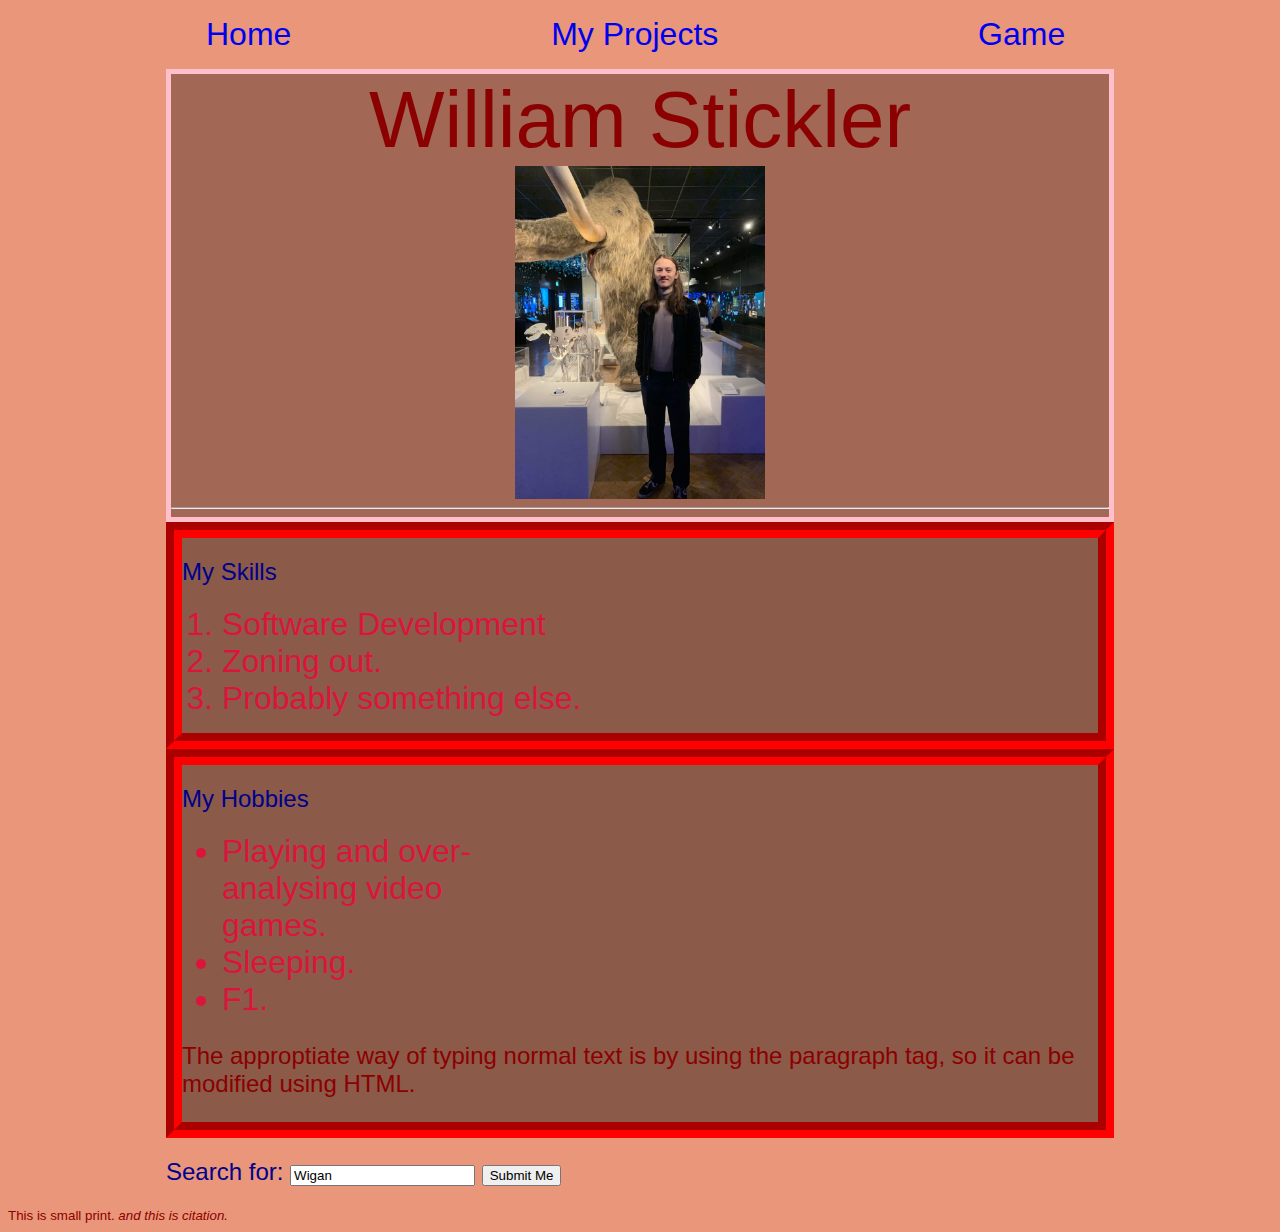
<file: index.html>
﻿<!DOCTYPE html>

<html lang="en" xmlns="http://www.w3.org/1999/xhtml">
<head>
    <meta charset="utf-8" />
    <meta name="author" content="William Stickler" />
    <title>My Profile</title>
    <link href="profileStyle.css" rel="stylesheet">
</head>
<body>
    <section class="container">
        <nav>
            <ul class="flex-container">
                <li><a href="index.html">Home</a></li>
                <li><a href="MyProjects.html">My Projects</a></li>
                <li><a href="Game.html">Game</a></li>
                <li><a href="https://www.linkedin.com/in/william-stickler-ab4b37194/" target="_blank">LinkedIn</a></li>
            </ul> 
        </nav>
        
        <div>
            <article class="section-1">
                <main-title>William Stickler</main-title>
                <img src="MeAndMildred.jpg" alt="Image of me with stood infront of Mildred the Mammoth." />
                <hr />
            </article>

            <article class="section-2">
                <h2>My Skills</h2>
                <ol>
                    <li>  Software Development  </li>
                    <li> Zoning out. </li>
                    <li> Probably something else. </li>
                </ol>
            </article>

            <article class="section-2">
                <h2>My Hobbies</h2>
                <ul>
                    <li>  Playing and over-analysing video games.  </li>
                    <li>  Sleeping.  </li>
                    <li>  F1.  </li>
                </ul>
                <p>The approptiate way of typing normal text is by using the paragraph tag, so it can be modified using HTML.</p>
            </article>
        </div>
        <section>
            <h2>
                <form action="https://www.bbc.co.uk/search" method="get" target="_blank">
                    <label for="mysearch">Search for:</label>
                    <input id="mysearch" name="q" value="Wigan" />
                    <input type="submit" value="Submit Me" />
                </form>
            </h2>
        </section>
    </section>

    

    <footer>
        <small> This is small print.  <cite>and this is citation.</cite></small>
    </footer> </div>


</body>
</html>
</file>
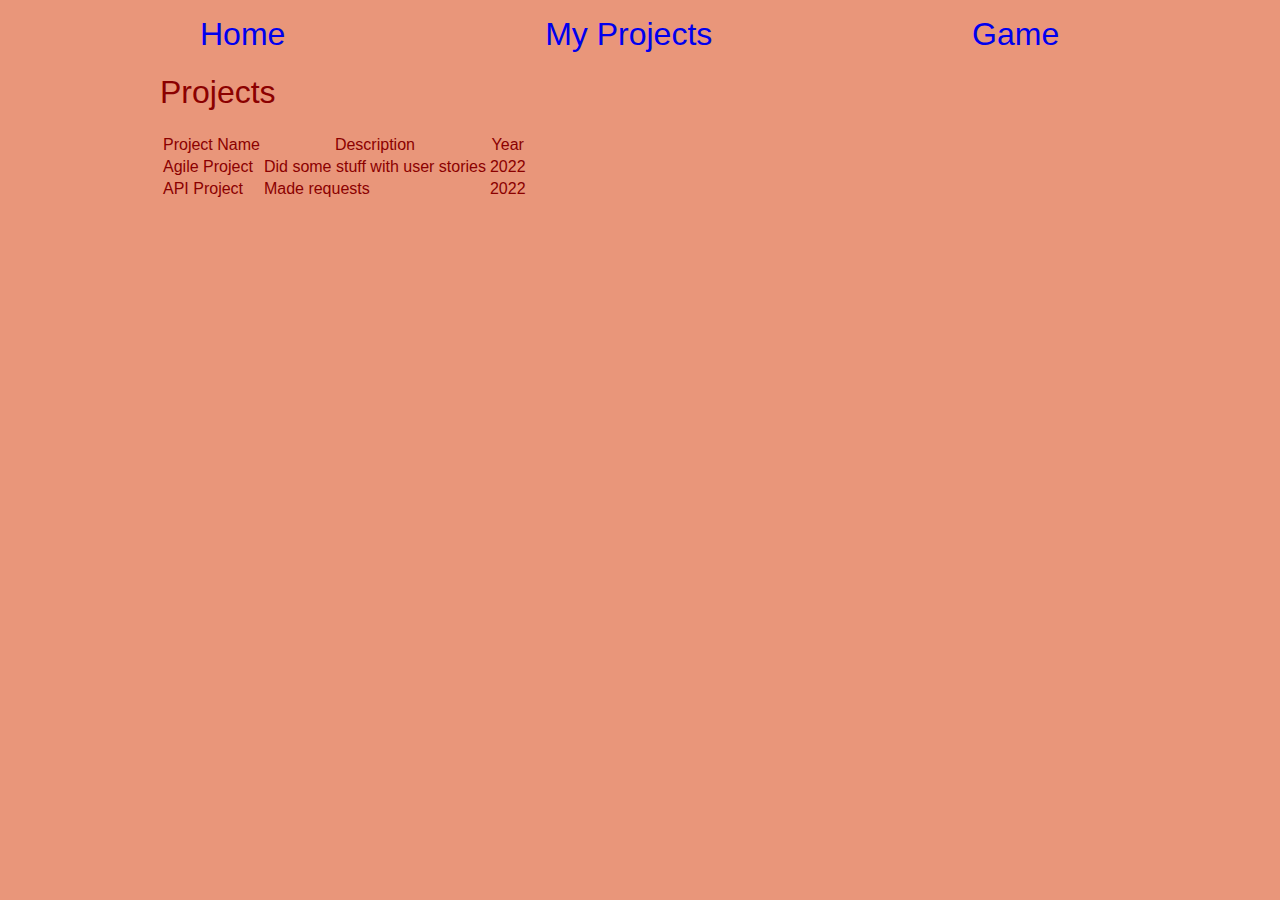
<file: MyProjects.html>
﻿<!DOCTYPE html>
<html lang="en" xmlns="http://www.w3.org/1999/xhtml">
<head>
    <meta charset="utf-8" />
    <title>My projects</title>
    <link href="profileStyle.css" rel="stylesheet">
    <link href="https://cdn.jsdelivr.net/npm/bootstrap@5.2.2/dist/css/bootstrap.min.css" rel="stylesheet" integrity="sha384-Zenh87qX5JnK2Jl0vWa8Ck2rdkQ2Bzep5IDxbcnCeuOxjzrPF/et3URy9Bv1WTRi" crossorigin="anonymous">
    <script src="https://cdn.jsdelivr.net/npm/bootstrap@5.2.2/dist/js/bootstrap.bundle.min.js" integrity="sha384-OERcA2EqjJCMA+/3y+gxIOqMEjwtxJY7qPCqsdltbNJuaOe923+mo//f6V8Qbsw3" crossorigin="anonymous"></script>
</head>
<body class="container bg-dark">
    <main>
        <nav>
            <ul class="flex-container">
                <li><a href="index.html">Home</a></li>
                <li><a href="MyProjects.html">My Projects</a></li>
                <li><a href="Game.html">Game</a></li>
                <li><a href="https://www.linkedin.com/in/william-stickler-ab4b37194/" target="_blank">LinkedIn</a></li>
            </ul>
        </nav>
        <h1>Projects</h1>
        <table class="table table-dark table-striped">
            <thead>
                <tr>
                    <th>Project Name</th>
                    <th>Description</th>
                    <th>Year</th>
                </tr>
            </thead>
            <tbody>
                <tr>
                    <td>Agile Project</td>
                    <td>Did some stuff with user stories</td>
                    <td>2022</td>
                </tr>
                <tr>
                    <td>API Project</td>
                    <td>Made requests</td>
                    <td>2022</td>
                </tr>
            </tbody>
        </table>
    </main>
</body>
</html>
</file>
<file: profileStyle.css>
﻿li  {
    color: crimson;
    font-size: 2rem;
}

p
{
    font-size: 1.5rem;
}

main-title{
    font-size: 5rem;
}

.demo-class{
    background-color: lightsalmon;
}

/*wildcard, this one means all*/
* {
    font-family: Arial;
    font-weight: lighter;
    box-sizing: border-box;
}

body {
    background-color: darksalmon;
    color: darkred;
}

h2{
    color: darkblue;
}

/*This creates a class you can assign to a tag*/
.section-1 {
    background-color: rgba(0,0,0,0.3);
    border: 5px pink solid;
    text-align: center;
}

article.section-1 img {
    display: block;
    margin: auto;
    width: 250px;
}

.section-2 {
    background-color: rgba(0,0,0,0.4);
    border: 16px red groove;
}

.container{
    width: 75%;
    /*This will automatically balance the margin. Makes them even on all sides.*/
    margin: auto;
}

ul{
    width: 300px;
}

.flex-container{
    display: flex;
    flex-direction: row;
    width: 100vw;
    justify-content: space-between;
}

.flex-container li {
    list-style: none;
}

a {
    text-decoration: none;
}

a:hover{
    text-decoration:underline;
}

a:active{
    color: lightseagreen;
}

img{
    width: none;
    height: auto;
}
</file>
